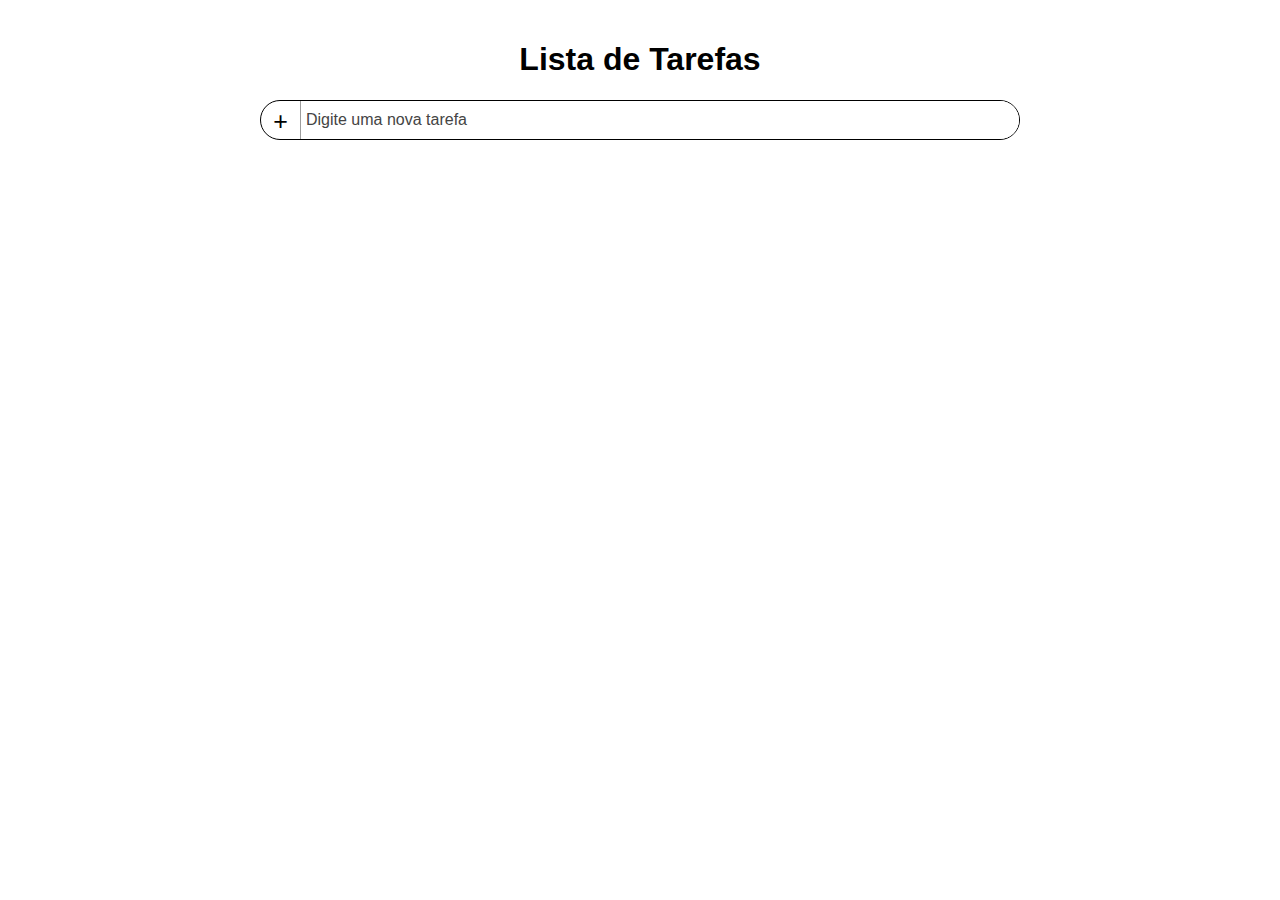
<file: toDoList/index.html>
<!DOCTYPE html>
<html lang="pt-BR">
<head>
    <meta charset="UTF-8">
    <meta http-equiv="X-UA-Compatible" content="IE=edge">
    <meta name="viewport" content="width=device-width, initial-scale=1.0">
    <title>Lista de Tarefas</title>
    <link rel="stylesheet" href="./css/style.css">
</head>
<body>
    <div class="models" style="display: none;">
        <li class="todo__listItem">
            <label class="todo__listCheck">
                <input class="input" type="checkbox" name="done">
                <div class="check">&#10003;</div>
            </label>
            <span class="todo__listText">exemple</span>
        </li>
    </div>
    <div class="todo">
        <h1 class="todo__title">Lista de Tarefas</h1>

        <div class="todo__searchArea">
            <div class="todo__searchIcon">+</div>
            <input class="todo__searchInput" type="text" placeholder="Digite uma nova tarefa">
        </div>

        <ul class="todo__list">
            
        </ul>
    </div>

    <script src="./js/script.js"></script>
</body>
</html>
</file>
<file: toDoList/css/style.css>
* {
    box-sizing: border-box;
}

body {
    margin: 0;
    font-family: Arial, Helvetica, sans-serif;
}

.todo {
    max-width: 800px;
    margin: auto;
    padding: 20px;
}

.todo__title {
    text-align: center;
}

.todo__searchArea {
    border: 1px solid #000;
    display: flex;
    height: 40px;
    border-radius: 20px;
    overflow: hidden;
    margin-bottom: 30px;
}

.todo__searchIcon {
    width: 40px;
    line-height: 40px;
    text-align: center;
    cursor: pointer;
    font-size: 25px;
    border-right: 1px solid #00000062;
}

.todo__searchIcon:hover {
    background-color: #EEE;
}

.todo__searchInput {
    flex: 1;
    outline: 0;
    border: 0;
    font-size: 16px;
    padding: 5px;
}

.todo__searchInput::placeholder {
    color: #444;
}

.todo__list {
    list-style: none;
    padding: 0;
    margin: 0;
}

.todo__listItem {
    border: 1px solid #00000062;
    line-height: 35px;
    border-radius: 10px;
    display: flex;
    align-items: center;
    margin-bottom: 10px;
}

.todo__listCheck .check {
    width: 18px;
    height: 18px;
    font-size: 12px;
    color: #EEE;
    margin: 0 10px;
    border: 1px solid #AAA;
    border-radius: 4px;
    font-weight: bolder;
    display: flex;
    justify-content: center;
    align-items: center;
    background-color: #EEE;
    cursor: pointer;
    user-select: none;

    -webkit-user-select: none;
    -moz-user-select: none;
    -ms-user-select: none;
}

.todo__listCheck .check:hover {
    color: #CCC;
    background-color: #CCC;
}

.todo__listCheck .input {
    display: none;
}

.todo__listCheck .input:checked ~ .check {
    color: #FFF;
    background-color: #2196F3;
}
</file>
